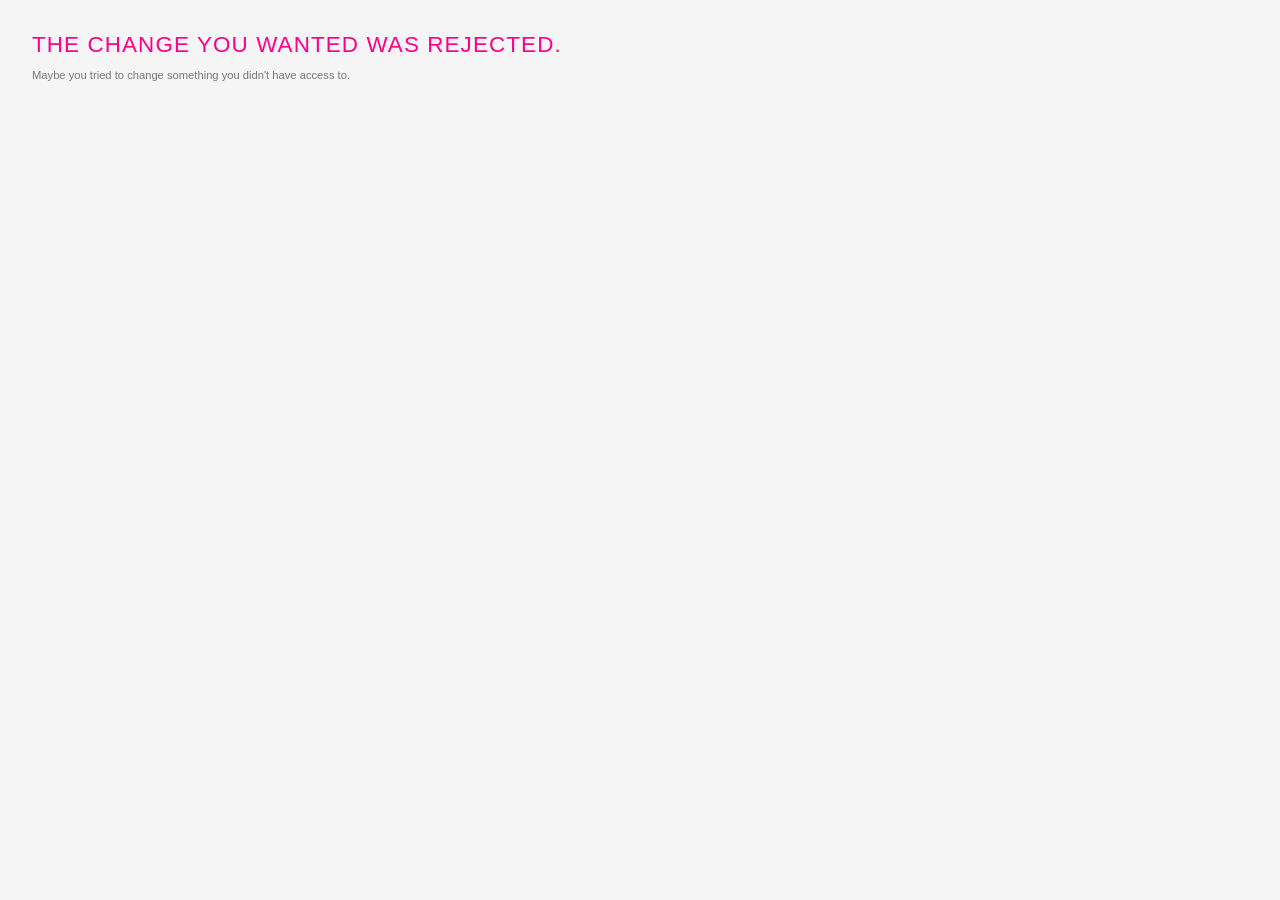
<file: public/422.html>
<!DOCTYPE html PUBLIC "-//W3C//DTD XHTML 1.0 Transitional//EN"
       "http://www.w3.org/TR/xhtml1/DTD/xhtml1-transitional.dtd">

<html xmlns="http://www.w3.org/1999/xhtml" xml:lang="en" lang="en">

<head>
  <meta http-equiv="content-type" content="text/html; charset=UTF-8" />
  <title>The change you wanted was rejected (422)</title>
	<style type="text/css">
	body{font-family:'HelveticaNeue',helvetica,arial,sans-serif;font-size:100%;margin:2em;background-color:#f5f5f5;}
	a{font-size:.2em;color:#fff;/* ho ho ho */}
	h1{color:#f08;font-size:1.4em;font-weight:normal;text-transform:uppercase;letter-spacing:.05em;margin:0;}
	h2#tagline{margin-top:-.5em;}
	p{color:#777;font-size:.7em;}
	/* make this page feel a bit different */
	::selection{background:#fff;color:#08f;}
	::-moz-selection{background:#fff;color:#08f;}
	</style>
</head>

<body>
  <!-- This file lives in public/422.html -->
  <div class="dialog">
    <h1>The change you wanted was rejected.</h1>
    <p>Maybe you tried to change something you didn't have access to.</p>
  </div>
</body>
</html>
</file>
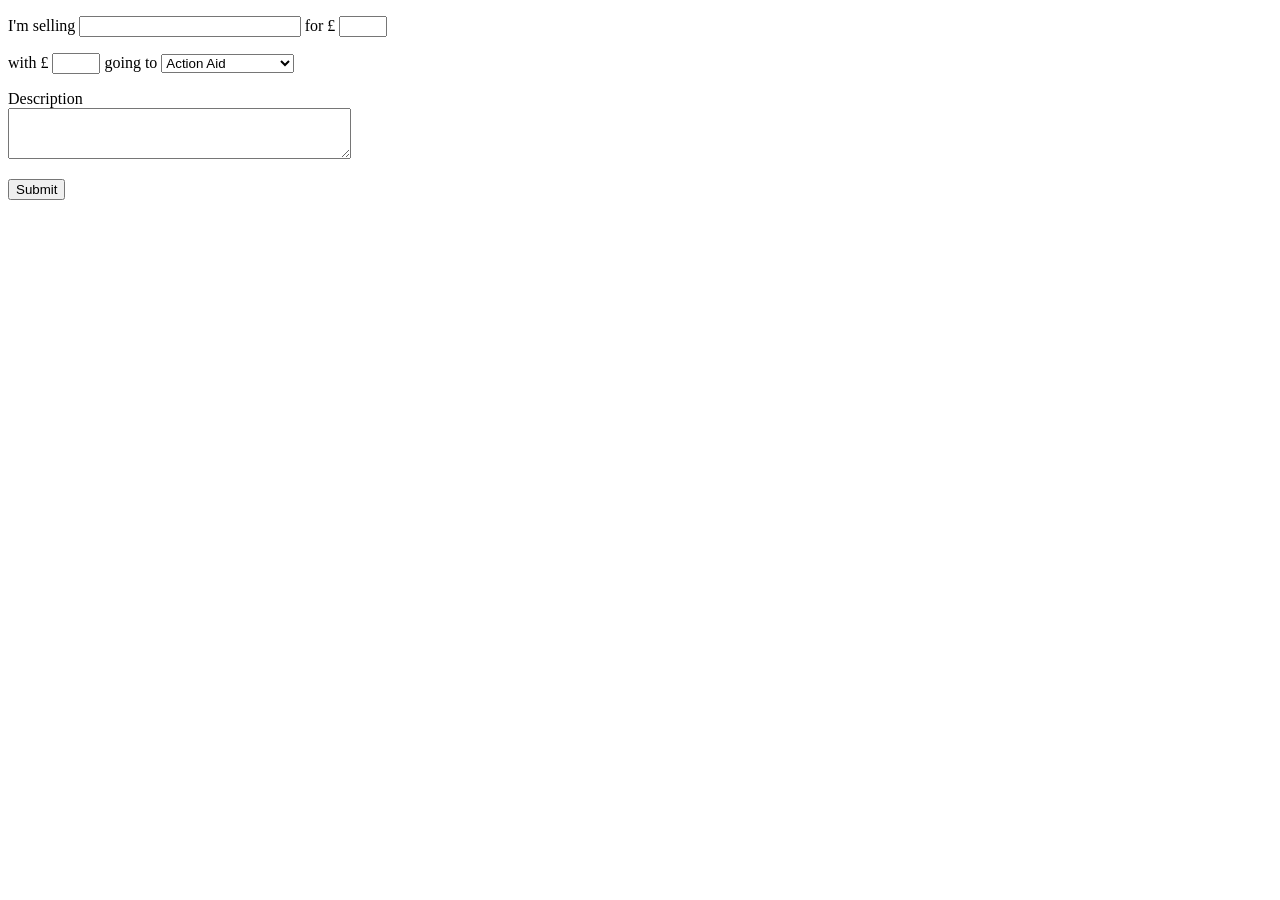
<file: public/ui_pie.html>
<!DOCTYPE html PUBLIC "-//W3C//DTD XHTML 1.0 Strict//EN"
	"http://www.w3.org/TR/xhtml1/DTD/xhtml1-strict.dtd">

<html xmlns="http://www.w3.org/1999/xhtml" xml:lang="en" lang="en">
<head>
	<meta http-equiv="Content-Type" content="text/html; charset=utf-8"/>

	<title>jumble</title>
	
	<link href="http://jumble.local/stylesheets/jumble.css?1268005770" media="screen" rel="stylesheet" type="text/css" />
	<script src="http://jumble.local/javascripts/prototype.js?1264173614" type="text/javascript"></script>
	<script src="http://jumble.local/javascripts/effects.js?1264173614" type="text/javascript"></script>
	<script src="http://jumble.local/javascripts/dragdrop.js?1264173614" type="text/javascript"></script>
	<script src="http://jumble.local/javascripts/controls.js?1264173614" type="text/javascript"></script>
	<!--<script src="http://jumble.local/javascripts/application.js?1267983856" type="text/javascript"></script>-->
	<script type="text/javascript" charset="utf-8">
		var Pie;
	
		Event.observe(window,'dom:loaded',function(){
			
			Pie = Class.create({
				initialize:function(canvas,data){
					this.canvas = $(canvas);
					this.dims   = this.canvas.getDimensions();
					this.radius = Math.min(this.dims.width,this.dims.height)/2;
					this.update(data)
				},
				translate:function(){
					// This will do the initial translation,  and save it
					// (when I get my hands on the canvas documentation)
				},
				update:function(data){
					c = this.canvas.getContext('2d');
					
					c.fillStyle = '#fff'
					c.fillRect(0,0,this.dims.width,this.dims.height);
					
					// move to the centre,  and round a bit so that the first slice is at the bottom
					c.translate(this.dims.width/2,this.dims.height/2);
					tr = (Math.PI/2)-(Math.PI*data[0]);
					c.rotate(tr);
					
					
					
					current = 0;
					for (var i=0; i < data.length; i++) {
						// tr += current;
						c.beginPath();c.moveTo(0,0);
						c.arc(0,0,this.radius,current,current+=(data[i]*Math.PI*2),false);
						c.fillStyle = this.sliceColour(i/data.length);c.fill();
					};
					
					//move back (instead of pop for now)
					c.rotate(-tr);
					c.translate(-this.dims.width/2,-this.dims.height/2);
				},
				sliceColour:function(p){
					return 'rgb('+parseInt(p*255)+','+parseInt(136+(p*119))+',255)'
				}
			});
			
			
			// This handles the donation input, and also draws the piechart
			// when appropriate
			// var Donation = Class.create({
			// 				initialize:function(cost,donation,canvas){
			// 					this.cost = $(cost);
			// 					this.donation = $(donation);
			// 					this.canvas = $(canvas);
			// 					
			// 					this.check();
			// 					this.cost.observe('keyup',this.check.bindAsEventListener(this));
			// 					this.donation.observe('keyup',this.check.bindAsEventListener(this));
			// 				},
			// 				service_charge:function(price){
			// 					return Math.ceil(price/20.0);
			// 				},
			// 				check:function(){
			// 					cost_v     = $F(this.cost);
			// 					donation_v = $F(this.donation);
			// 					//if there is a cost,  and (optional) donation
			// 					draw = false;
			// 					if(!cost_v.match(/^\d+$/) || !donation_v.match(/^\d*$/)){
			// 						//TODO - check donation + service charge < price
			// 						cost_i    = parseInt(cost_v)
			// 						donation_i = parseInt(donation_v) || 0
			// 						if((donation_i + this.service_charge(cost_i)) < cost_i){
			// 							
			// 						}
			// 					}
			// 				}
			// 			});

			var Donation = Class.create({
				initialize:function(){
					this.price = 0
					this.donation = 0;
				},
				service_charge:function(){
					return Math.ceil(this.price/20.0);
				},
				is_valid:function(){
					return  this.price > this.donation + this.service_charge;
				}
			})
			
			//
			var DonationObserver = Class.create({
				initialize:function(donation,price_f,donation_f){
					this.donation = donation;
					this.price_f = $(price_f);
					this.donation_f = $(donation_f);
					this.price_f.observe(   'keyup',this.do_update.bindAsEventListener(this));
					this.donation_f.observe('keyup',this.do_update.bindAsEventListener(this));
				},
				do_update:function(){
					p = $F(this.price_f);
					d = $F(this.donation_f);
					if(p.match(/^\d+$/)){
						this.donation.price = parseInt(p);
					}
					if(d.match(/^\d*$/)){
						this.donation.donation = parseInt(d) || 0;
					}
				}
			})
			
			// this is a hacked together version of what this should be
			// a lot cleaner
			var HackDonationObserver = Class.create({
				initialize:function(cost,donation,canvas){
					this.cost = $(cost);
					this.donation = $(donation);
					this.canvas = $(canvas);
					$(cost).observe('keyup',this.update.bindAsEventListener(this))
					$(donation).observe('keyup',this.update.bindAsEventListener(this))
				},
				update:function(){
					p = parseInt($F(this.cost)) || 0
					d = parseInt($F(this.donation)) || 0
					s =  Math.ceil(p/20.0);
					if(p > 5 && d > 1 && p >= (d + s)){
						a = s/p;
						b = (d-(s/2))/p;
						if(b < 0){b = 0}
						c = 1 - a - b;
						new Pie(this.canvas,[a,b,c]);
						this.canvas.show();
					} else {
						this.canvas.hide();
					}
				}
				
			})
			
			new HackDonationObserver('item_price','item_donation','item_canvas');
		
		})

		
		
	</script>
	<style type="text/css" media="screen">
		#item_price{
			width:3em;
		}
		#item_title{
			width:16em;
		}
		#item_donation{
			width:3em;
		}
		canvas{
/*			border: 1px solid #f08;*/
			float:right;
		}
	</style>
</head>
<body>
	
<form action="/items" class="new_item" id="new_item" method="post"><div style="margin:0;padding:0;display:inline"><input name="authenticity_token" type="hidden" value="pycc0L40TvNzgSKaFG0em4QM/sduBFEaF/MHtFSsnuI=" /></div>
  
	<p>
		I'm selling 
		<input id="item_title" name="item[title]" type="text" /> for &pound;
		<input id="item_price" name="item[price]" type="text" />
		
			<canvas id="item_canvas" width="100" height="100"></canvas>
	</p>
	<p>
		with &pound;
		<input id="item_donation" name="item[donation]" type="text" /> going to
		<select id="item_cause_id" name="item[cause_id]"><option value="1">Action Aid</option><option value="2">Action Aid</option><option value="3">Action Aid</option><option value="4">bad &lt;script&gt;alert...</option><option value="5">kjbasdf</option><option value="6">Oxfam GB</option></select>
		
	</p>
	
	<p>
		<label for="item_description">Description</label><br />
		<textarea cols="40" id="item_description" name="item[description]" rows="3"></textarea>
	</p>
	<p>
		<input id="item_submit" name="commit" type="submit" value="Submit" />
	</p>

</form>

</body>
</html>
</file>
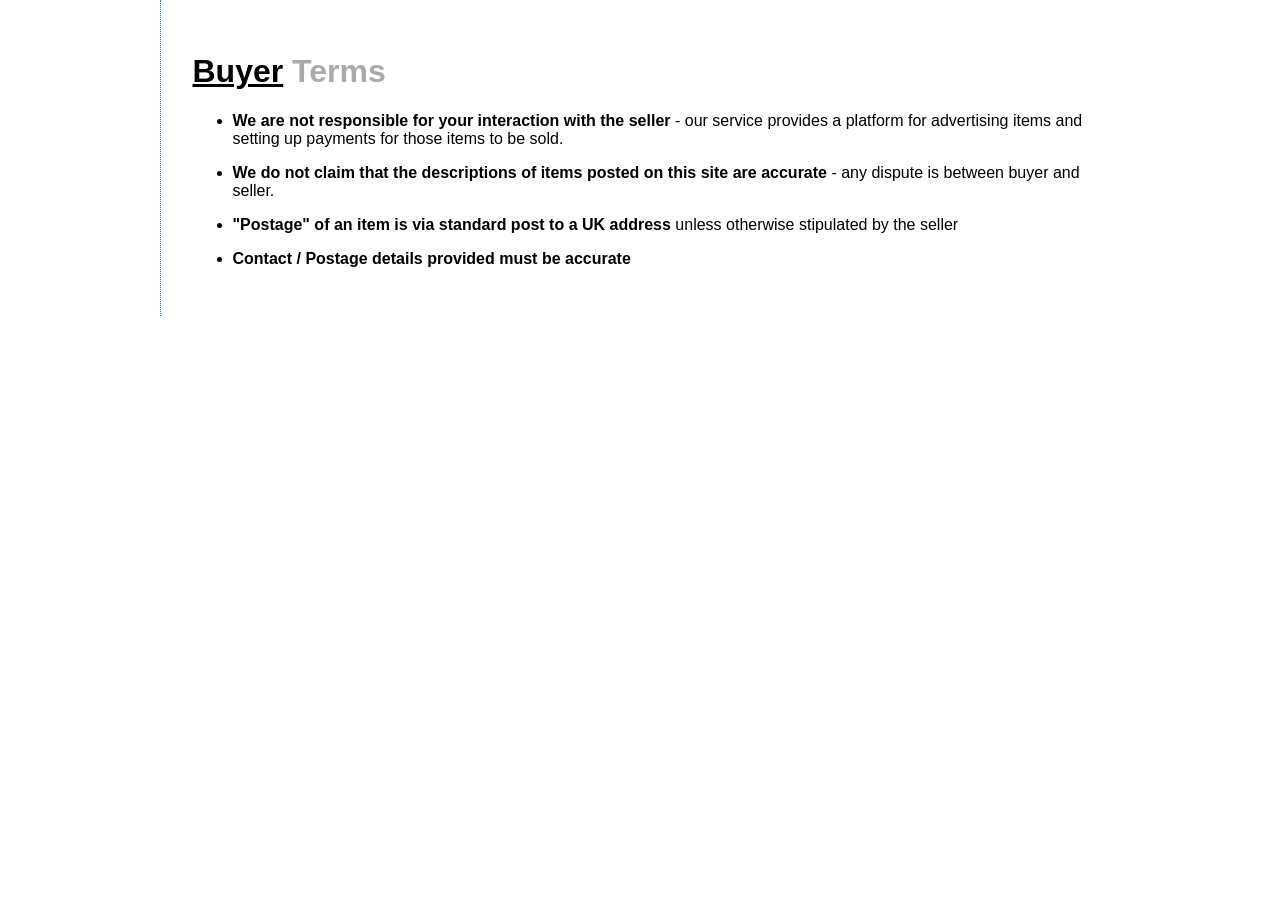
<file: public/terms/buyer.htm>
<?xml version="1.0" encoding="UTF-8"?>
<!DOCTYPE html PUBLIC "-//W3C//DTD XHTML 1.1//EN"
	"http://www.w3.org/TR/xhtml11/DTD/xhtml11.dtd">

<html xmlns="http://www.w3.org/1999/xhtml" xml:lang="en">
<head>
	<title>Buyer Terms and Conditions</title>
	<style type="text/css" media="screen">
		body{
			font-family: Arial, "MS Trebuchet", sans-serif;
			width:70%;
			margin:auto;
			border-left:1px dotted #08f;
			padding:2em;
		}
		h1{
			color:#aaa;
		}
		h1 .for{
			color:#000;
			text-decoration: underline;
		}
		li{
			margin-bottom:1em;
		}
	</style>
</head>

<body>
	<h1><span class="for">Buyer</span> Terms</h1>
	<ul>
		<li>
			<strong>
				We are not responsible for your interaction with the seller
			</strong> 
				- our service provides a platform for advertising items and setting up payments for those items to be sold.
		</li>
		<li>
			<strong>
				We do not claim that the descriptions of items posted on this site are accurate
			</strong>
				- any dispute is between buyer and seller.
		</li>
		<li>
			<strong>
				"Postage" of an item is via standard post to a UK address
			</strong> unless otherwise stipulated by the seller
		</li>
		<li>
			<strong>
				Contact / Postage details provided must be accurate
			</strong>
		</li>
	</ul>
</body>
</html>
</file>
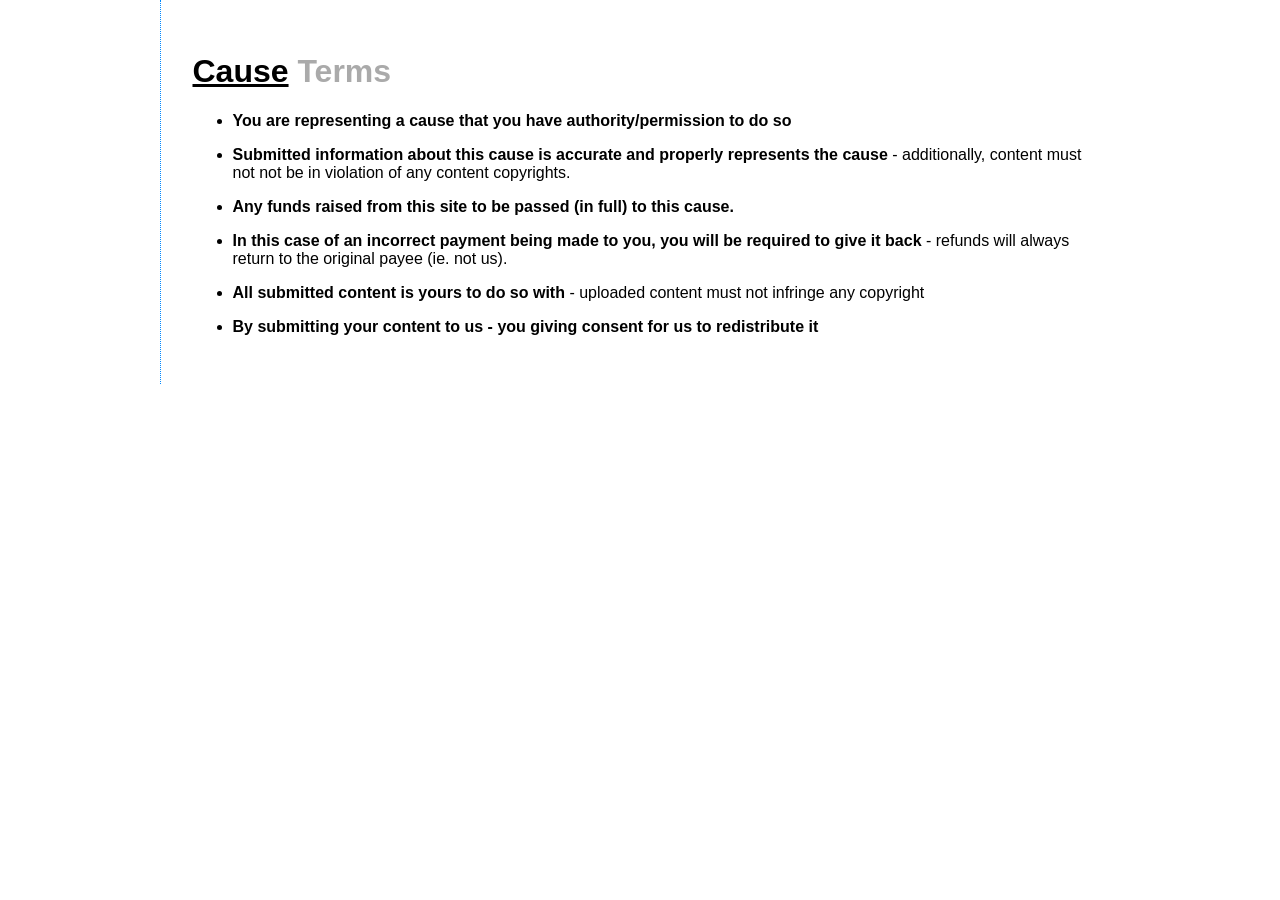
<file: public/terms/cause.htm>
<?xml version="1.0" encoding="UTF-8"?>
<!DOCTYPE html PUBLIC "-//W3C//DTD XHTML 1.1//EN"
	"http://www.w3.org/TR/xhtml11/DTD/xhtml11.dtd">

<html xmlns="http://www.w3.org/1999/xhtml" xml:lang="en">
<head>
	<title>Buyer Terms and Conditions</title>
	<style type="text/css" media="screen">
		body{
			font-family: Arial, "MS Trebuchet", sans-serif;
			width:70%;
			margin:auto;
			border-left:1px dotted #08f;
			padding:2em;
		}
		h1{
			color:#aaa;
		}
		h1 .for{
			color:#000;
			text-decoration: underline;
		}
		li{
			margin-bottom:1em;
		}
	</style>
</head>

<body>
	<h1><span class="for">Cause</span> Terms</h1>
	<ul>
		<li>
			<strong>
				You are representing a cause that you have authority/permission to do so
			</strong>
		</li>
		<li>
			<strong>
				Submitted information about this cause is accurate and properly represents the cause</strong> - additionally, content must not not be in violation of any content copyrights.
		<li>
			<strong>
			  Any funds raised from this site to be passed (in full) to this cause.
			</strong>
		<li>
			<strong>
				In this case of an incorrect payment being made to you,  you will be required to give it back
			</strong> - refunds will always return to the original payee (ie. not us).
		</li>
		<li>
			<strong>
				All submitted content is yours to do so with
			</strong>
				- uploaded content must not infringe any copyright
		</li>
		<li>
			<strong>
				By submitting your content to us - you giving consent for us to redistribute it</strong>
		</li>
	</ul>
</body>
</html>
</file>
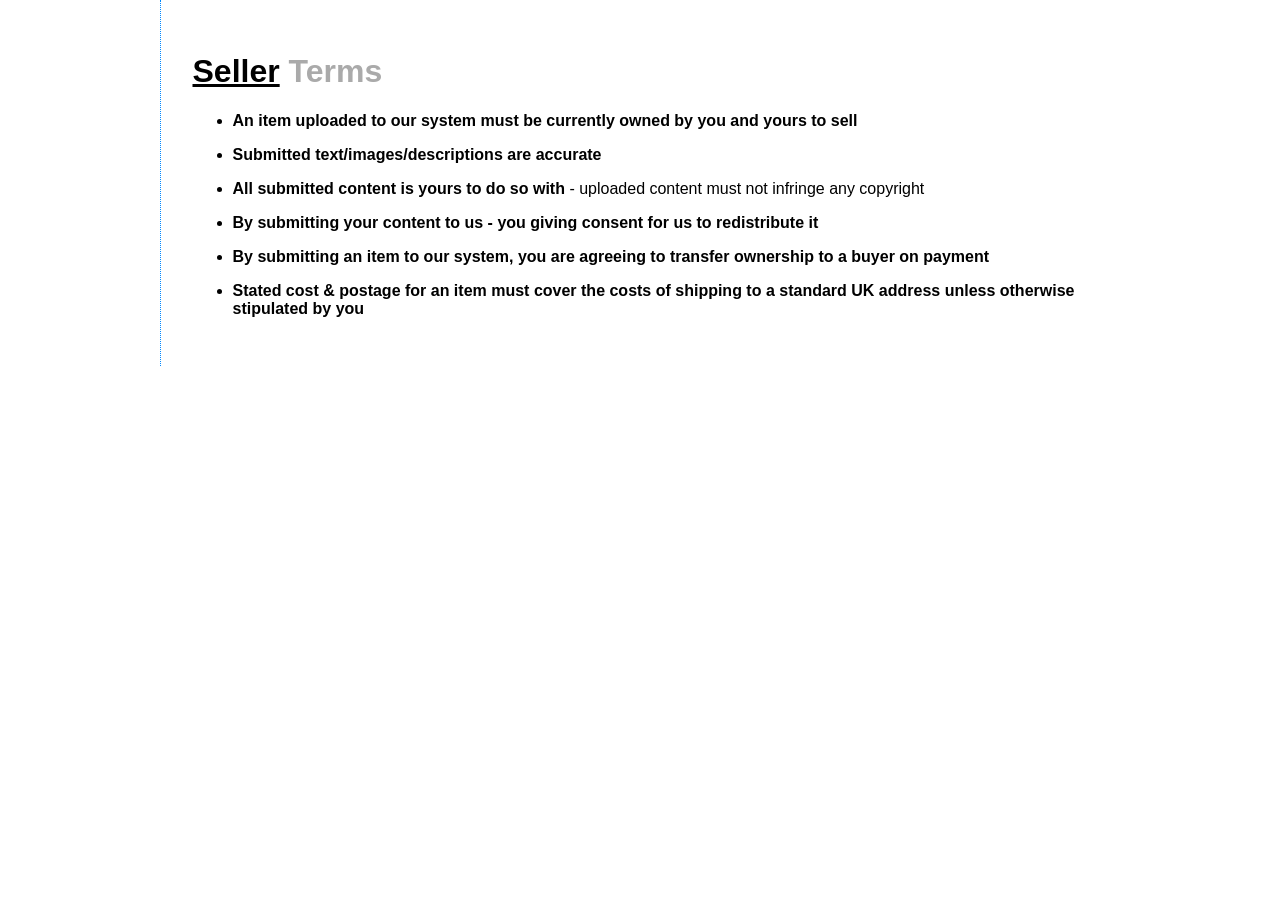
<file: public/terms/seller.htm>
<?xml version="1.0" encoding="UTF-8"?>
<!DOCTYPE html PUBLIC "-//W3C//DTD XHTML 1.1//EN"
	"http://www.w3.org/TR/xhtml11/DTD/xhtml11.dtd">

<html xmlns="http://www.w3.org/1999/xhtml" xml:lang="en">
<head>
	<title>Buyer Terms and Conditions</title>
	<style type="text/css" media="screen">
		body{
			font-family: Arial, "MS Trebuchet", sans-serif;
			width:70%;
			margin:auto;
			border-left:1px dotted #08f;
			padding:2em;
		}
		h1{
			color:#aaa;
		}
		h1 .for{
			color:#000;
			text-decoration: underline;
		}
		li{
			margin-bottom:1em;
		}
	</style>
</head>

<body>
	<h1><span class="for">Seller</span> Terms</h1>
	<ul>
		<li>
			<strong>
				An item uploaded to our system must be currently owned by you and yours to sell
			</strong>
		<li>
			<strong>
				Submitted text/images/descriptions are accurate
			</strong>
		</li>
		<li>
			<strong>
				All submitted content is yours to do so with
			</strong>
				- uploaded content must not infringe any copyright
		</li>
		<li>
			<strong>
				By submitting your content to us - you giving consent for us to redistribute it</strong>
		</li>
		<li>
			<strong>
				By submitting an item to our system, you are agreeing to transfer ownership to a buyer on payment
			</strong>
		</li>
		<li>
			<strong>
				Stated cost &amp; postage for an item must cover the costs of shipping to a standard UK address unless otherwise stipulated by you
			</strong>
		</li>
	</ul>
</body>
</html>
</file>
